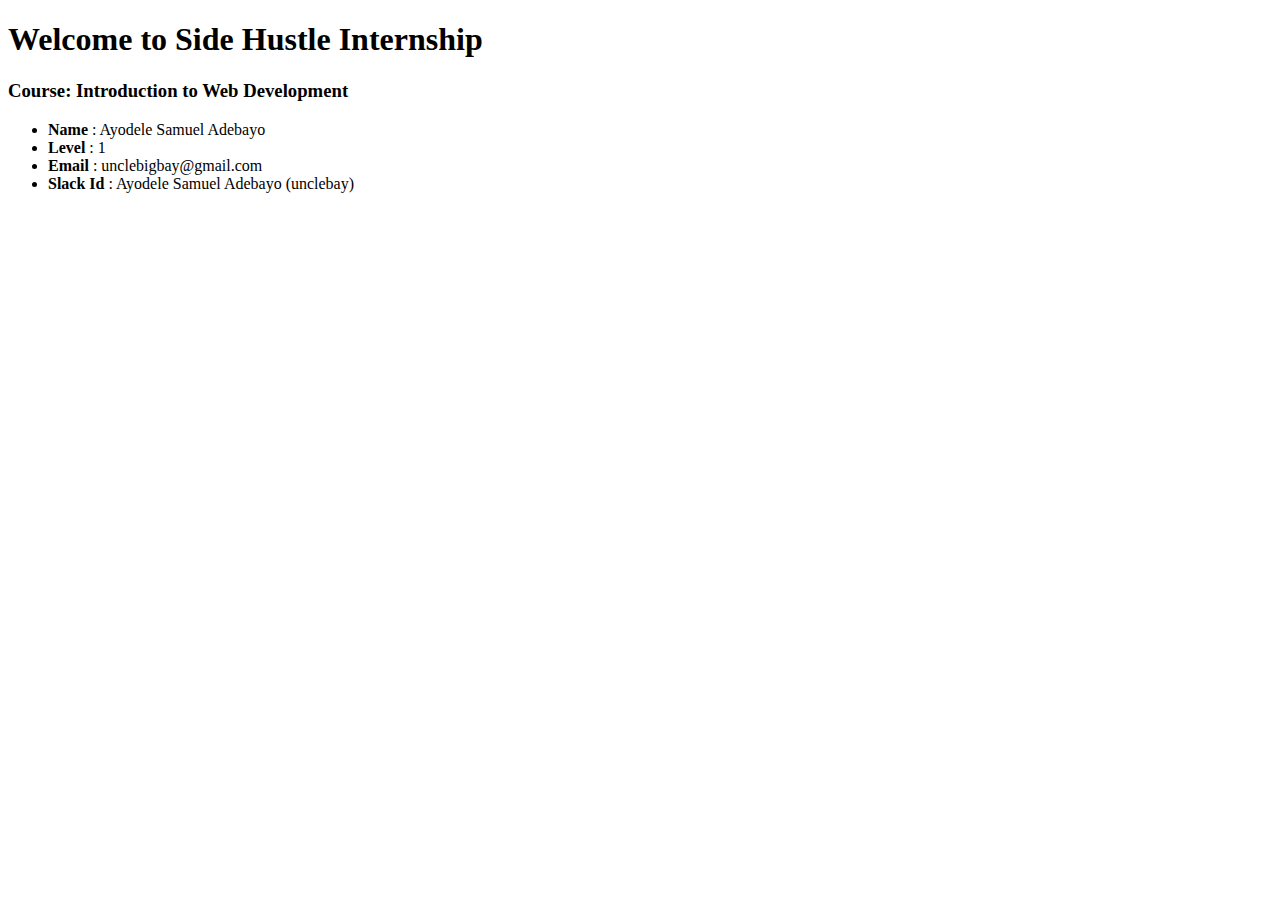
<file: Task 1/index.html>
<!-- SIDE HUSTLE FIRST TASK 13/10/2020 BY Ayodele Samuel Adebayo (unclebay) -->
<!DOCTYPE html>
<html lang="en">
<head>
  <meta charset="UTF-8">
  <meta name="viewport" content="width=device-width, initial-scale=1.0">
  <title>Side Hustle First Task</title>
</head>
<body>
  <div id="container">
    <header>
      <h1>Welcome to Side Hustle Internship</h1>
    </header>
    <main>
      <h3><strong>Course:</strong> Introduction to Web Development</h3>
      <ul>
        <li><strong>Name</strong>  : Ayodele Samuel Adebayo </li>
        <li><strong>Level</strong> : 1 </li>
        <li><strong>Email</strong> : unclebigbay@gmail.com </li>
        <li><strong>Slack Id</strong> : Ayodele Samuel Adebayo (unclebay) </li>
      </ul>
    </main>

  </div>
</body>
</html>
</file>
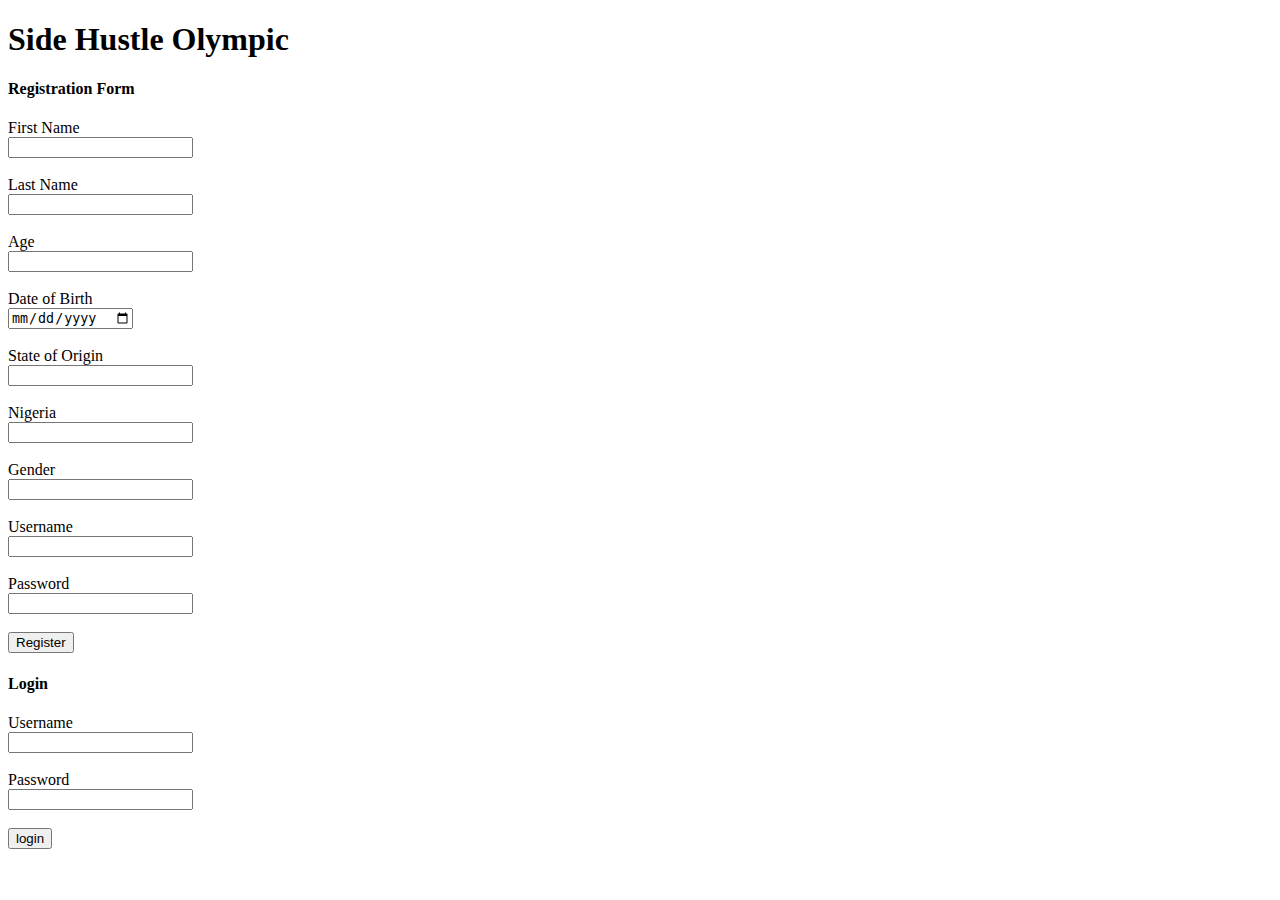
<file: Task 2/index.html>
<!-- second task on side hustle Ayodele Samuel Adebayo -->
<!DOCTYPE html>
<html lang="en">
<head>
  <meta charset="UTF-8">
  <meta name="viewport" content="width=device-width, initial-scale=1.0">
  <title>Task 2</title>
</head>
<body>
  <main>
    <header>
      <h1>Side Hustle Olympic</h1>
    </header>
    
    <!-- registration login -->
    <section>
      <h4>Registration Form</h4>
      <label for="firstName">First Name</label> <br>
      <input type="text"> <br><br>
      <label for="lastName">Last Name</label> <br>
      <input type="text"> <br><br>
      <label for="age">Age</label> <br>
      <input type="text"> <br><br>
      <label for="dob">Date of Birth</label> <br>
      <input type="date"> <br><br>
      <label for="state">State of Origin</label> <br>
      <input type="text"> <br><br>
      <label for="nationality">Nigeria</label> <br>
      <input type="text"> <br><br>
      <label for="gender">Gender</label> <br>
      <input type="text"> <br><br>
      <label for="username">Username</label> <br>
      <input type="text"> <br><br>
      <label for="password">Password</label> <br>
      <input type="password"> <br><br>
      <input type="submit" value="Register">
    </section>

    <!-- login section -->
    <section>
      <h4>Login</h4>
      <label for="username">Username</label> <br>
      <input type="text"><br><br>
      <label for="password">Password</label> <br>
      <input type="password"><br><br>
      <input type="submit" value="login">
    </section>
  </main>
</body>
</html>
</file>
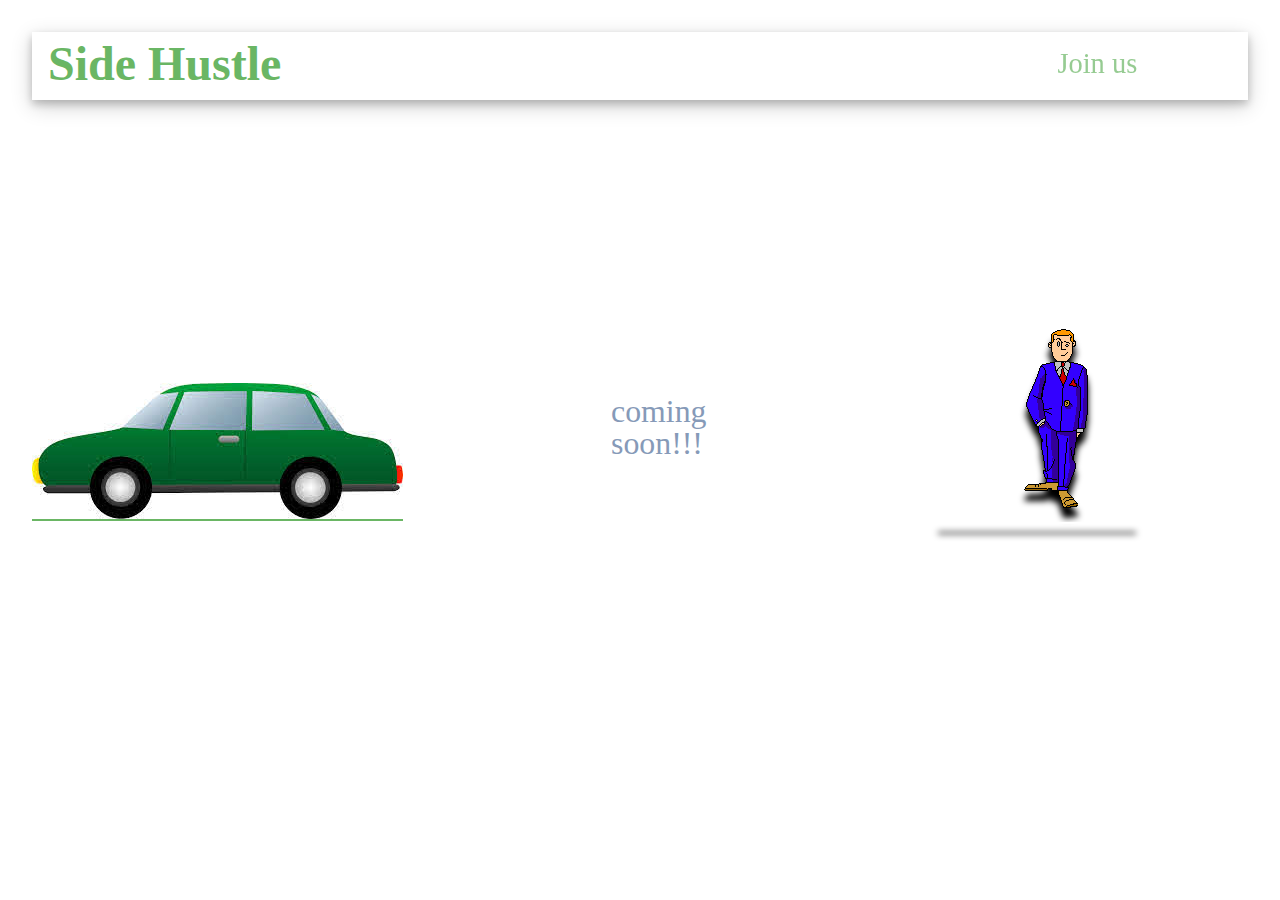
<file: Task 4/index.html>
<!DOCTYPE html>
<html lang="en">
<head>
  <meta charset="UTF-8">
  <meta name="viewport" content="width=device-width, initial-scale=1.0">
  <link rel="stylesheet" href="index.css">
  <title>Coming Soon!!!</title>
</head>
<body>
  <main class="container">
    <header>
      <h3>Side Hustle</h3>
      <p id="side"><a href="https://sidehustle.ng/dashboard/register.php?action=register">Join us</a></p>
    </header>
    <section class="message">
      <div class="man-in-suit">
        <img src="img/broken-car.jpg" id="car" alt="">
        <p>coming soon!!!</p>
        <img src="img/animated-man-image-0321.gif" id="anime-man" alt="">
      </div>
    </section>
  </main>
</body>
</html>
</file>
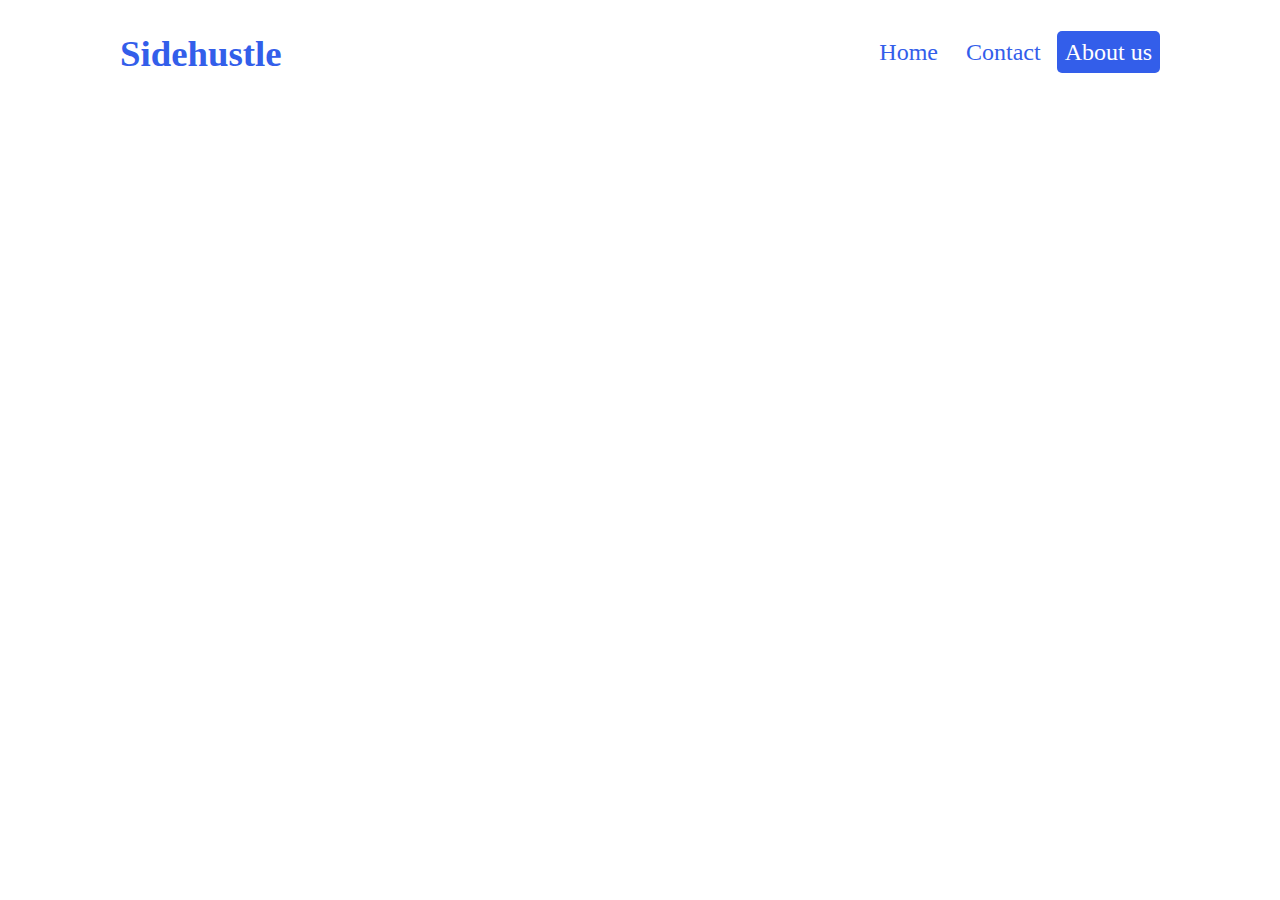
<file: Task 3/public/about.html>
<!DOCTYPE html>
<html lang="en">
<head>
  <meta charset="UTF-8">
  <meta name="viewport" content="width=device-width, initial-scale=1.0">
  <link rel="stylesheet" href="../assets/css/main.css">
  <title>Home Page</title>
</head>
<body>
  <main>
    <header>
      <h3>Sidehustle</h3>
      <nav>
        <section class="nav-links">
          <a href="../index.html" class="link">Home</a>
          <a href="contact.html" class="link">Contact</a>
          <a href="#" class="link current">About us</a>
          <section class="hamburger">
          </section> 
        </section>
      </nav>
    </header>
  </main>
</body>
</html>
</file>
<file: Task 4/index.css>
*{
  padding: 0;
  margin: 0;
  box-sizing: border-box;
}

a{
  text-decoration: none;
}

.container{
  padding: 1rem;
  margin: 1rem;
  line-height: 2rem;
  height: 90vh;
}

.container section.message{
  display: flex;
  flex-direction: column;
  justify-content: center;
  align-items: center;
  height: 80%;
}

.container header{
  display: flex;
  /* border-bottom: 2px solid black; */
  padding: 1rem;
  box-shadow: 0px 2px 0px 0px #ffffff;
  box-shadow: 0 4px 8px 0 rgba(0, 0, 0, 0.2), 0 6px 20px 0 rgba(0, 0, 0, 0.19);

}

.container header p#side{
  margin-left: auto;
  margin-right: 8%;
}

.container header p#side a{
  font-size: 1.78rem;
  color: rgb(106,182,100);
  opacity: 0.7;
}

.container header p#side a:hover{
  transition: 3s;
  border-bottom: 2px solid rgb(106,182,100);
  border-top: 2px solid rgb(106,182,100);
}

.container header h3{
  font-size: 3rem;
  color: rgb(106,182,100);
  font-family: cursive;
}

.man-in-suit{
  display: flex;
  justify-content: center;
  align-items: center;
}

.container .message p{
  font-size: 1.99rem;
  padding: 1rem;
  color: #869AB8;
  margin-top: 2.1rem;
  margin-right: 15rem;
  margin-left: 15rem;
  position: relative;
  right: 3rem;
  font-family: Cambria, Cochin, Georgia, Times, 'Times New Roman', serif;
}

#anime-man{
  box-shadow: 0px 2px 0px 0px #ffffff;
  padding: 13px;
  filter: drop-shadow(0px 10px 3px black);
  position: relative;
  right: 7rem;
}

#car{
  position: relative;
  top: 2.5rem;
  box-shadow: 0px 2px 0px 0px #869AB8;
  box-shadow: 0px 2px 0px 0px rgb(106,182,100);
}

@media (max-width: 600px){
  .container{
    padding: 1rem;
    margin: 1rem;
    height: 100vh;
  }

  .container header h3{
    font-size: 1.7rem;
  }

  .container header p#side a{

    font-size: 1.2rem;
  }

  #car{
    display: none;
  }

  #anime-man{
    right: 16rem;
  }

  .container .message p{
    font-size: 2rem;
    text-align: center;
    position: static;
  }

}
</file>
<file: Task 3/assets/css/main.css>
/* reset */
*{
  padding: 0px;
  margin: 0px;
  box-sizing: border-box;
}

/* utilities */

a{
  text-decoration: none;
  color: #334444;
  padding: 12px;
}

body{
  background: #fff;
}


/* page style */


/* header */

header{
  display: flex;
  max-width: 100%;
  background: ;
  padding: 20px;
  white-space: nowrap;
}

header h3{
  font-size: 2.3rem;
  margin: 12px 0px 0px 100px;
  cursor: pointer;
  color: #335EEA;
  font-family: cursive;
}

header nav{
  margin: 19px 100px 0px auto;
  
}

header nav a{
  font-size: 1.5rem;
  color: #335eea;
}

.hamburger{
  background: #335EEA;
  margin: 0px 0px 0px 250px;
  top:3%;
  width: 50px;
  height: 6px;
  position: absolute;
  box-shadow: 0 2px 5px rgba(0, 0, 0, .2);
  transition: 0.5s;
  cursor: pointer;
  display: none;
}

.hamburger::after{
  content: "";
  position: absolute;
  background: #335EEA;
  height: 6px;
  width: 50px;
  margin: 11px 0px 3px 0px;
  box-shadow: 0 2px 5px rgba(0, 0, 0, .2);
}

.hamburger::before{
  content: "";
  position: absolute;
  background: #335EEA;
  height: 6px;
  width: 50px;
  top: 20px;
  margin: 1px 0px 3px 0px;
  box-shadow: 0 2px 5px rgba(0, 0, 0, .2);
}


.current{
  background: #335EEA;
  color:#fff;
  padding: 8px;
  border-radius: 5px;

}


#body{
  display: flex;
  flex-direction: column;
  justify-content: center;
  align-items: center;
  padding: 12px;
  margin-top: 70px;
}

#body h4{
  font-size: 2rem;
  font-family: cursive;
}
#body span{
  font-size: 1.5rem;
  padding: 12px;
}

#special{
  color: #335eea;
  font-weight: 700;
}
/* media queries */

@media only screen and (max-width: 800px){

  header h3{
    font-size: 2.6rem;
    margin: 10px 0px 0px 9px;
    transition: 0.4s;
  }

  header nav{
    margin: 8px 100px 0px auto;
  }

  header nav .link{
    display: none;
  }
  .hamburger{
    display: block;
    margin: 10px 0px 0px 30px;

  }
}
</file>
